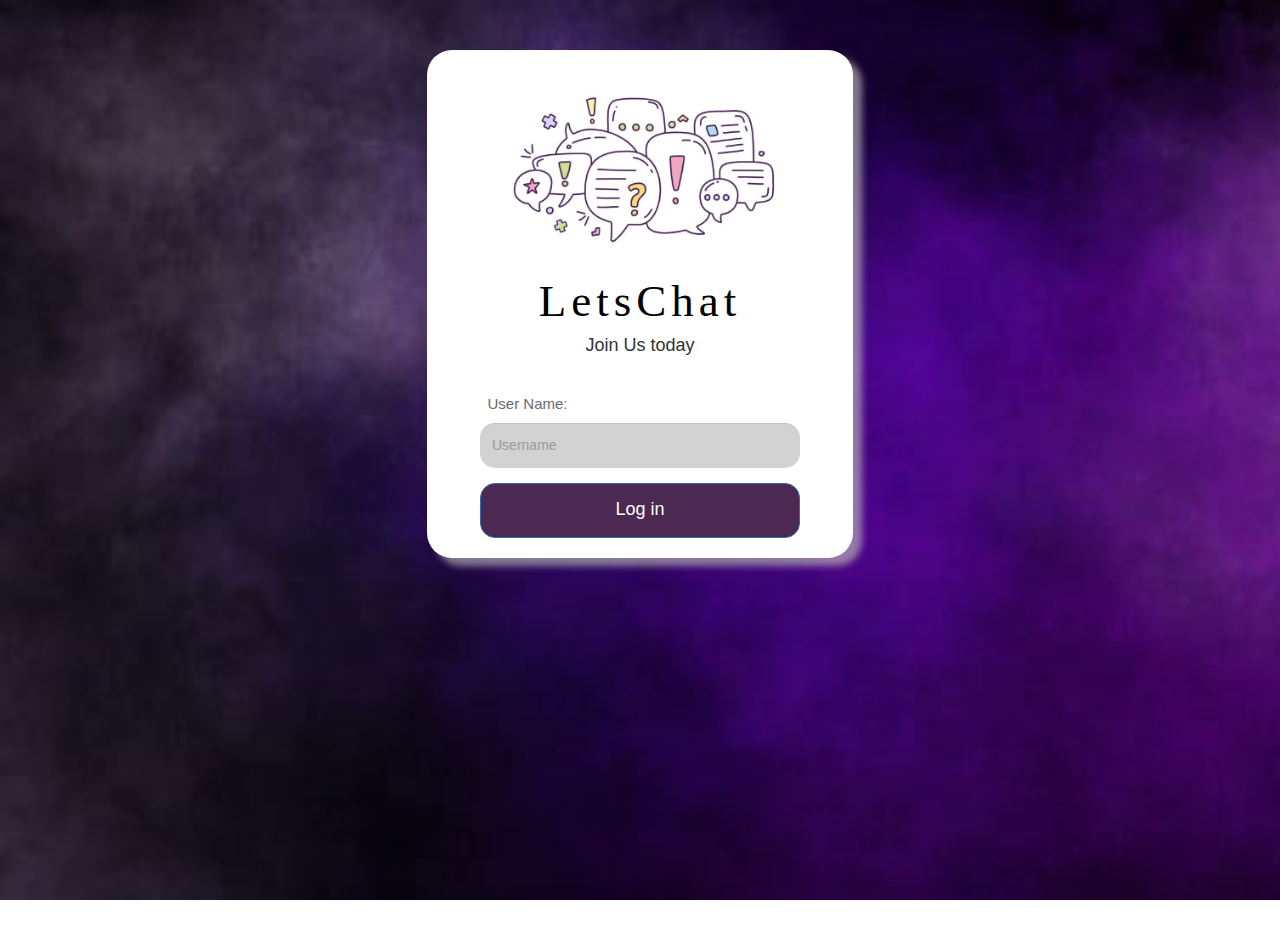
<file: index.html>
<!DOCTYPE html>
<html>
<head>
	<title>LetsChat</title>
<link href="https://fonts.googleapis.com/css?family=Yeon+Sung&display=swap" rel="stylesheet"><meta name="viewport" content="width=device-width, initial-scale=1">

<link rel="stylesheet" href="https://maxcdn.bootstrapcdn.com/bootstrap/3.4.0/css/bootstrap.min.css">
<script src="https://ajax.googleapis.com/ajax/libs/jquery/3.4.1/jquery.min.js"></script>
<script src="https://maxcdn.bootstrapcdn.com/bootstrap/3.4.0/js/bootstrap.min.js"></script>

<link rel="stylesheet" type="text/css" href="style.css">
<script src="kwitter.js"></script>
</head>
<body>
<center>
	<div class="col-lg-4 col-md-6 col-sm-5 col-xs-11 login_div">
	<br>
	<img src="Lets Chat.png" class="logo">
	<h1 class="header">LetsChat</h1>
		<h4 >Join Us today</h4>
		<div class="form-group">
			<br>
		  <h5 >User Name:</h5>
		  <input type="text" id="user" class="form-control" placeholder="Username">

		</div>
		<button id="login_button" class="btn btn-primary" onclick="adding_user()">Log in</button>
		<br><br>
	</div>
</center>
</body>
</html>
</file>
<file: style.css>
html, body
{
  height: 100%;
  margin: 0;
}

body
{
  background-image: url(1.jpg);
  background-repeat: no-repeat;
  background-size: cover;
}

.header
{
	color: rgb(0, 0, 0);
    font-family:cursive;
    font-size: 45px;
    letter-spacing: 5px;
}

.header img
{
	width: 80px;
  margin-left: -15px;
  margin-bottom: 10px;
}

#AddRoom
{
  color: #6b6b6b;
  margin-left: 5px;
}

#logout
{
  margin-top: 5px;
  border-radius: 15px;
}

.color_white
{
  color: #000000;
  font-size: 18px;
  margin-top: -30px;
  margin-bottom: 15px;
}

.login_div
{
	background: rgb(255, 255, 255);
  float: none;
  border-radius: 25px;
  margin-top: 50px;
  box-shadow: 9px 8px 7px rgba(190, 190, 190, 0.642);
}

.container
{
  background: rgb(255, 255, 255);
  float: none;
  border-radius: 25px;
  margin-top: 50px;
  box-shadow: 9px 8px 7px rgba(190, 190, 190, 0.642);
}

#user_tag
{
  text-align: left;
  padding-left: 10px;
  font-size: 14px;
  color: rgb(165, 165, 165);
}

#login_button
{
	border-radius: 15px;
  width: 320px;
  height: 55px;
  color: #ffffff;
  font-size: 18px;
  background-color: rgb(76,41,83)
  
}

#user
{
  border-radius: 15px;
  height: 45px;
  width: 320px;
  background-color: rgb(210, 210, 210);
  border-width: 0px;
  color: rgb(0, 0, 0);
}

#room
{
  border-radius: 15px;
  height: 45px;
  width: 320px;
  background-color: rgb(210, 210, 210);
  border-width: 0px;
  color: rgb(0, 0, 0);
}

.user_tick
{
	width:20px;
}

.input_div_message_page #msg
{
	width: 80%;
}

.input_div_message_page button
{
	margin-top: 15px;
	width: 50%; 
}

#Output
{
  height: 270px;
}

#output
{
  height: 165px;
}

h5
{
  margin-right: 225px;
  font-size: 15px;
  color: #6b6b6b;
}

.logo
{
  width: 300px;
}

#msg
{
  border-radius: 15px;
  height: 45px;
  width: 450px;
  background-color: rgb(210, 210, 210);
  border-width: 0px;
  color: rgb(0, 0, 0);
}
</file>
